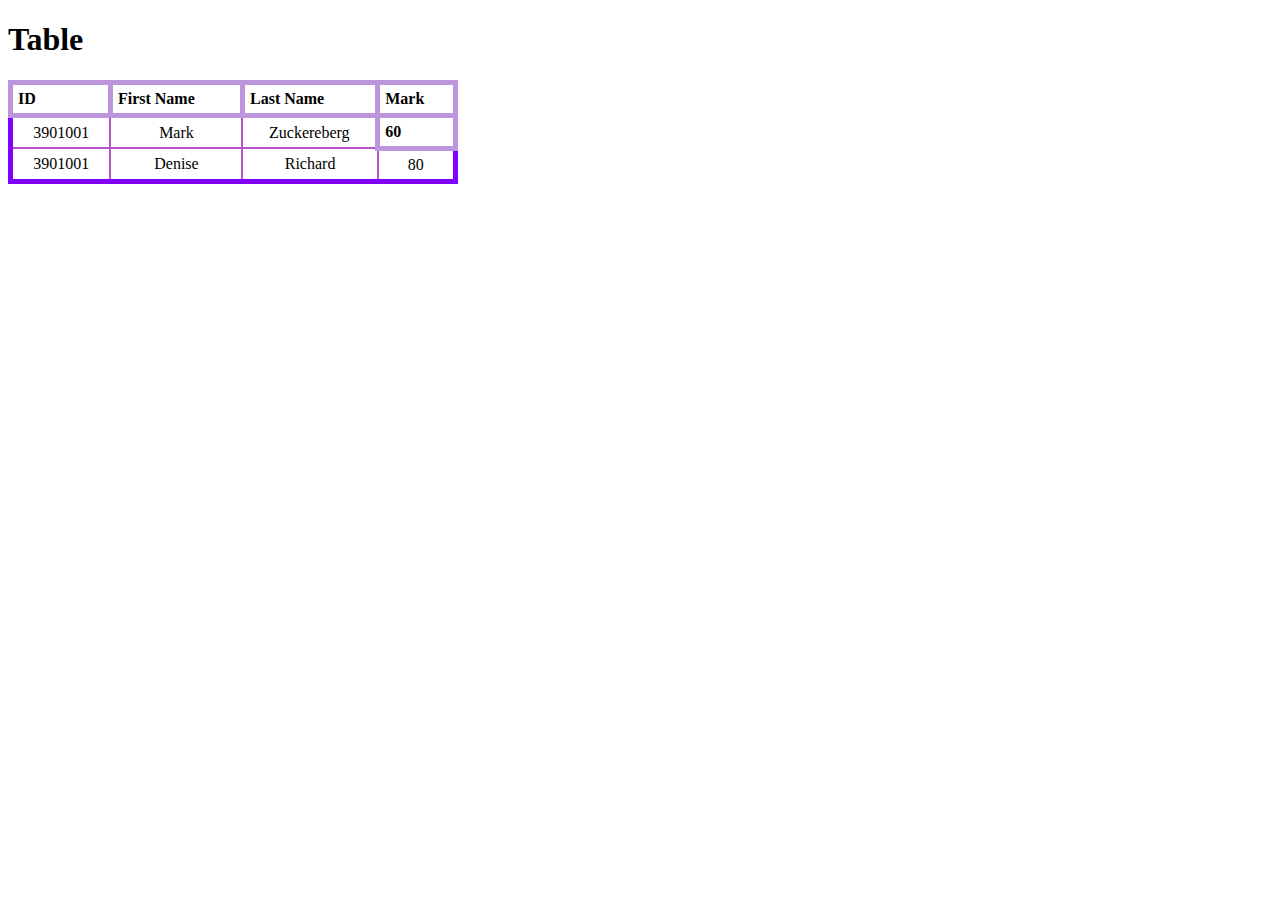
<file: table/index.html>
<!DOCTYPE html>
<html>
    <head>
        <meta charset="utf-8">
        <title>Html Table</title>
        <link rel="stylesheet" href="style.css">
    </head>
    <body>
        <h1>Table</h1>
        <table style="width: 450px;">
            <tr>
                <th>ID</th>
                <th>First Name</th>
                <th>Last Name</th>
                <th>Mark</th>
            </tr>
            <tr>
                <td>3901001</td>
                <td>Mark</td>
                <td>Zuckereberg</td>
                <th>60</th>
            </tr>
            <tr>
                <td>3901001</td>
                <td>Denise</td>
                <td>Richard</td>
                <td>80</td>
            </tr>
        </table>
    </body>
</html>
</file>
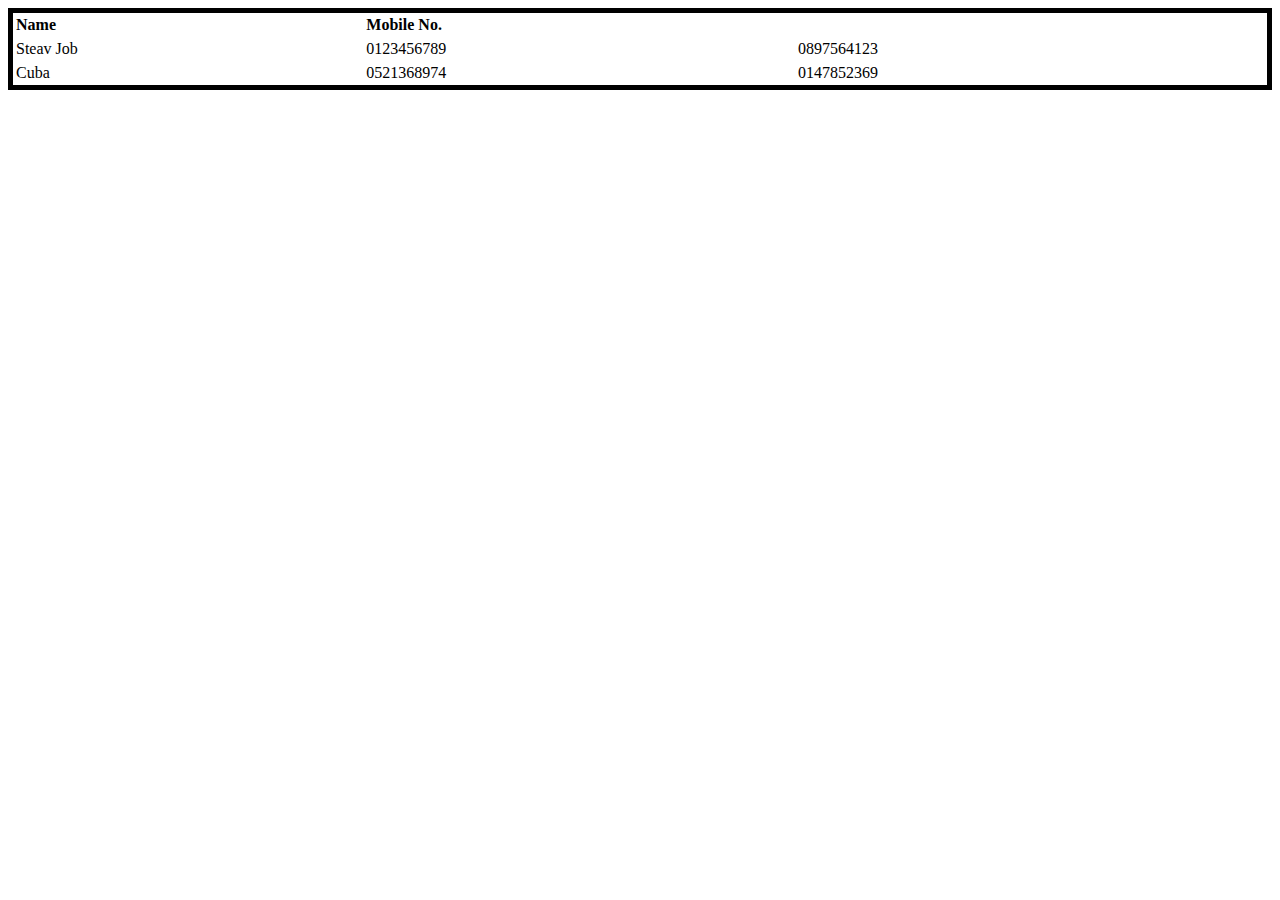
<file: table/colspan.html>
<!DOCTYPE html>
<html lang="en">
    <head>
        <meta charset="utf-8">
        <title>Table Colspan</title>
        <link rel="stylesheet" href="colspan.css">
    </head>
    <body>
        <table style="width: 100%;">
            <tr>
                <th>Name</th>
                <th colspan="3" >Mobile No.</th>
                <th></th>
            </tr>
            <tr>
                <td>Steav Job</td>
                <td>0123456789</td>
                <td>0897564123</td>
            </tr>
            <tr>
                <td>Cuba</td>
                <td>0521368974</td>
                <td>0147852369</td>
            </tr>
        </table>
    </body>
</html>
</file>
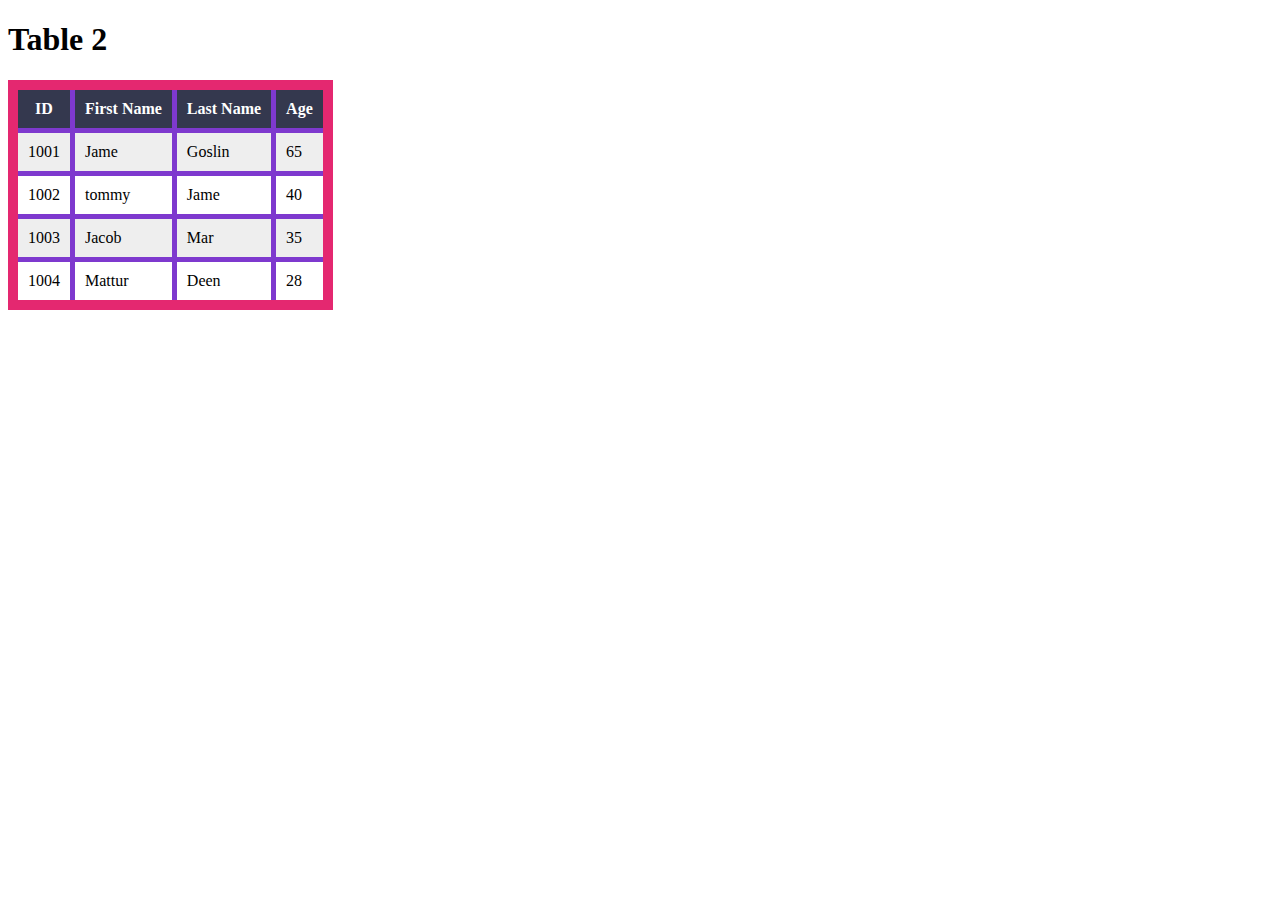
<file: table/table.html>
<!DOCTYPE html>
<html lang="en">
    <head>
        <meta charset="utf-8">
        <title>Table 2</title>
        <link rel="stylesheet" href="table.css">
    </head>
    <body>
        <h1>Table 2</h1>
        <table id="alter">
            <th>ID</th>
            <th>First Name</th>
            <th>Last Name</th>
            <th>Age</th>
            <tr>
                <td>1001</td>
                <td>Jame</td>
                <td>Goslin</td>
                <td>65</td>
            </tr>
            <tr>
                <td>1002</td>
                <td>tommy</td>
                <td>Jame</td>
                <td>40</td>
            </tr>
            <tr>
                <td>1003</td>
                <td>Jacob</td>
                <td>Mar</td>
                <td>35</td>
            </tr>
            <tr>
                <td>1004</td>
                <td>Mattur</td>
                <td>Deen</td>
                <td>28</td>
            </tr>
        </Table>
    </body>
</html>
</file>
<file: table/style.css>
table,th,td{
    border:5px solid #8000ff;
    border-collapse: collapse;
}
th,td{
    border:5px solid #bc95dd;
    padding: 5px;
    text-align: left;
}
td{
    border:2px solid #b754ca;
    padding: 5px;
    text-align: center;
}
</file>
<file: table/colspan.css>
table{
    border: 5px solid #000000;
    border-collapse: collapse;
}
th,td{
    padding: 3px;
    text-align: left;
}
</file>
<file: table/table.css>
table{
    border: 10px solid #e42870;
    border-collapse: collapse;
}
th,td{
    border: 5px solid #7e39ce;
    border-collapse: collapse;
    padding: 10px;
}
table#alter tr:nth-child(even){
    background-color: #eee;
}
table#alter tr:nth-child(odd){
    background-color: #fff;
}
table#alter th{
    color: white;
    background-color: rgb(52, 56, 78);
}
</file>
